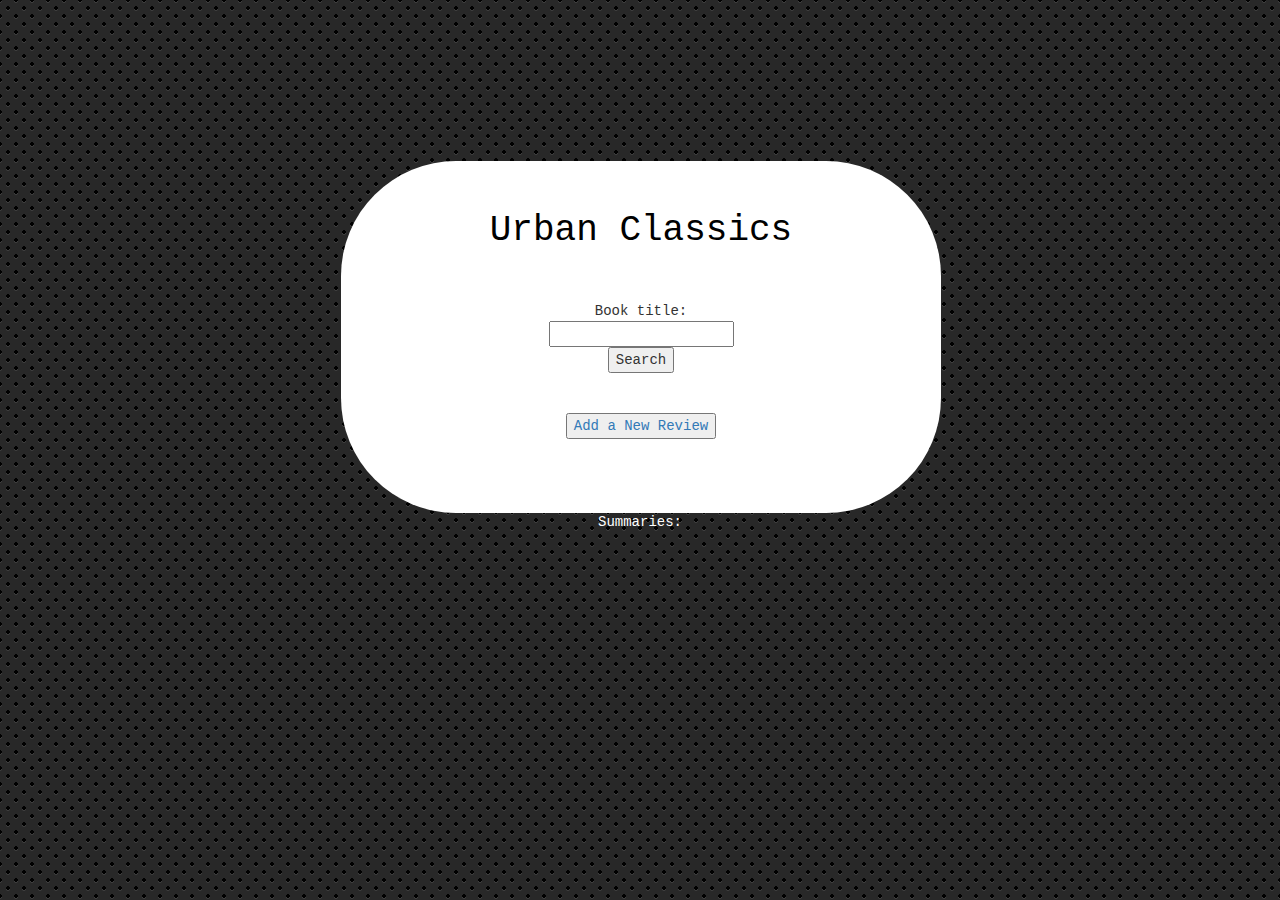
<file: index.html>
<!DOCTYPE html>
<html lang="en">
  <head>
    <meta charset="utf-8">
    <meta http-equiv="X-UA-Compatible" content="IE=edge">
    <meta name="viewport" content="width=device-width, initial-scale=1">
    <!-- The above 3 meta tags *must* come first in the head; any other head content must come *after* these tags -->
    <title>LA Hacks Nonsense...</title>

    <!-- Additional CSS Files -->
    <link rel="stylesheet" type="text/css" href="css/zach.css">

    <!-- Bootstrap -->
    <link href="css/bootstrap.min.css" rel="stylesheet">
    <link rel="stylesheet" type="text/css" href="practiceCSS.css">
    <!-- HTML5 shim and Respond.js for IE8 support of HTML5 elements and media queries -->
    <!-- WARNING: Respond.js doesn't work if you view the page via file:// -->
    <!--[if lt IE 9]>
      <script src="https://oss.maxcdn.com/html5shiv/3.7.2/html5shiv.min.js"></script>
      <script src="https://oss.maxcdn.com/respond/1.4.2/respond.min.js"></script>
    <![endif]-->
  </head>
  <body>
    <br>
    <br>
    <br>
    <br>
    <br>
    <br>
    <br>
    <br>
    <!--<div id="banner">
    </div>-->

    <div class="css-shapes-preview">
      <h1 id="pageName">Urban Classics</h1>   
      <br>
      <br>
      <form name="searchForm" id="searchForm" action="javascript:displayMatching();">
        Book title:<br>
        <input type="text" name="searchTitle" id="searchTitle" />
        <br>
        <input id="searchButton" type="submit" name="searchButton" value="Search"/>
      </form>
      <br>
      <br>
      
      <form action="javascript:newReview();">
        <a href="addReview.html">
          <input id="button2" type="button" name="button2" value="Add a New Review"/>
        </a>
      </form>
      
      <br>
    </div>

    <div id="summary">
      <p>Summaries:</p>
      <p id="displayMatches"></p>
    </div>

    <!-- Beginning of my Javascript scripts --> 
    <script src="js/reviewServer.js"></script>
    <script src="js/bookTitle.js"></script>

    <!-- jQuery (necessary for Bootstrap's JavaScript plugins) -->
    <script src="https://ajax.googleapis.com/ajax/libs/jquery/1.11.2/jquery.min.js"></script>
    <!-- Include all compiled plugins (below), or include individual files as needed -->
    <script src="js/bootstrap.min.js"></script>
  </body>
</html>
</file>
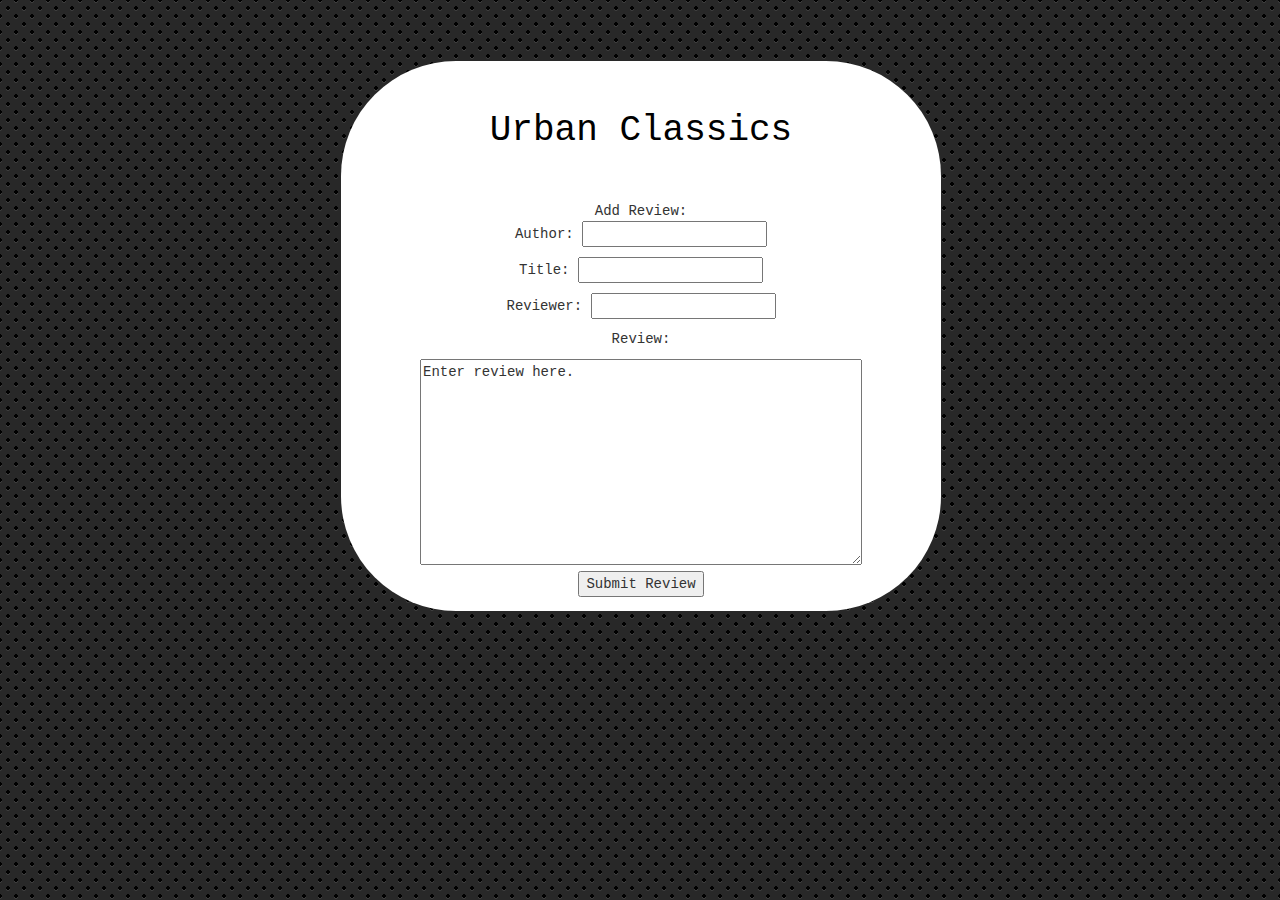
<file: addReview.html>
<!DOCTYPE html>
<html lang="en">
  <head>
    <meta charset="utf-8">
    <meta http-equiv="X-UA-Compatible" content="IE=edge">
    <meta name="viewport" content="width=device-width, initial-scale=1">
    <!-- The above 3 meta tags *must* come first in the head; any other head content must come *after* these tags -->
    <title>LA Hacks Nonsense...</title>


    <!-- Bootstrap -->
    <link href="css/bootstrap.min.css" rel="stylesheet">

    <!-- Additional CSS Files -->
    <link rel="stylesheet" type="text/css" href="practiceCSS.css">


    <!-- HTML5 shim and Respond.js for IE8 support of HTML5 elements and media queries -->
    <!-- WARNING: Respond.js doesn't work if you view the page via file:// -->
    <!--[if lt IE 9]>
      <script src="https://oss.maxcdn.com/html5shiv/3.7.2/html5shiv.min.js"></script>
      <script src="https://oss.maxcdn.com/respond/1.4.2/respond.min.js"></script>
    <![endif]-->
  </head>
  <body>
    <br>
    <br>
    <br>
    <div class="css-shapes-preview2"><h1 id="pageName">Urban Classics</h1>   
      <br>
      <br>
    <form method="post" action="/" id="addForm">
        Add Review:<br>
        <p>Author: <input type="text" name="author" id="author" /></p>
        <p>Title: <input type="text" name="addTitle" id="addTitle" /></p>
        <p>Reviewer: <input type="text" name="reviewer" id="reviewer" /></p>
        <p>Review: </p><textarea name="review" id="review" rows="10" cols="50">Enter review here.</textarea>
        <br>
        <input id="reviewButton" type="submit" name="reviewButton" value="Submit Review" />
    </form>
    </div>

    <!-- Beginning of my Javascript scripts -->
    <script src="js/bookTitle.js"></script>

    <!-- jQuery (necessary for Bootstrap's JavaScript plugins) -->
    <script src="https://ajax.googleapis.com/ajax/libs/jquery/1.11.2/jquery.min.js"></script>
    <!-- Include all compiled plugins (below), or include individual files as needed -->
    <script src="js/bootstrap.min.js"></script>
  </body>
</html>
</file>
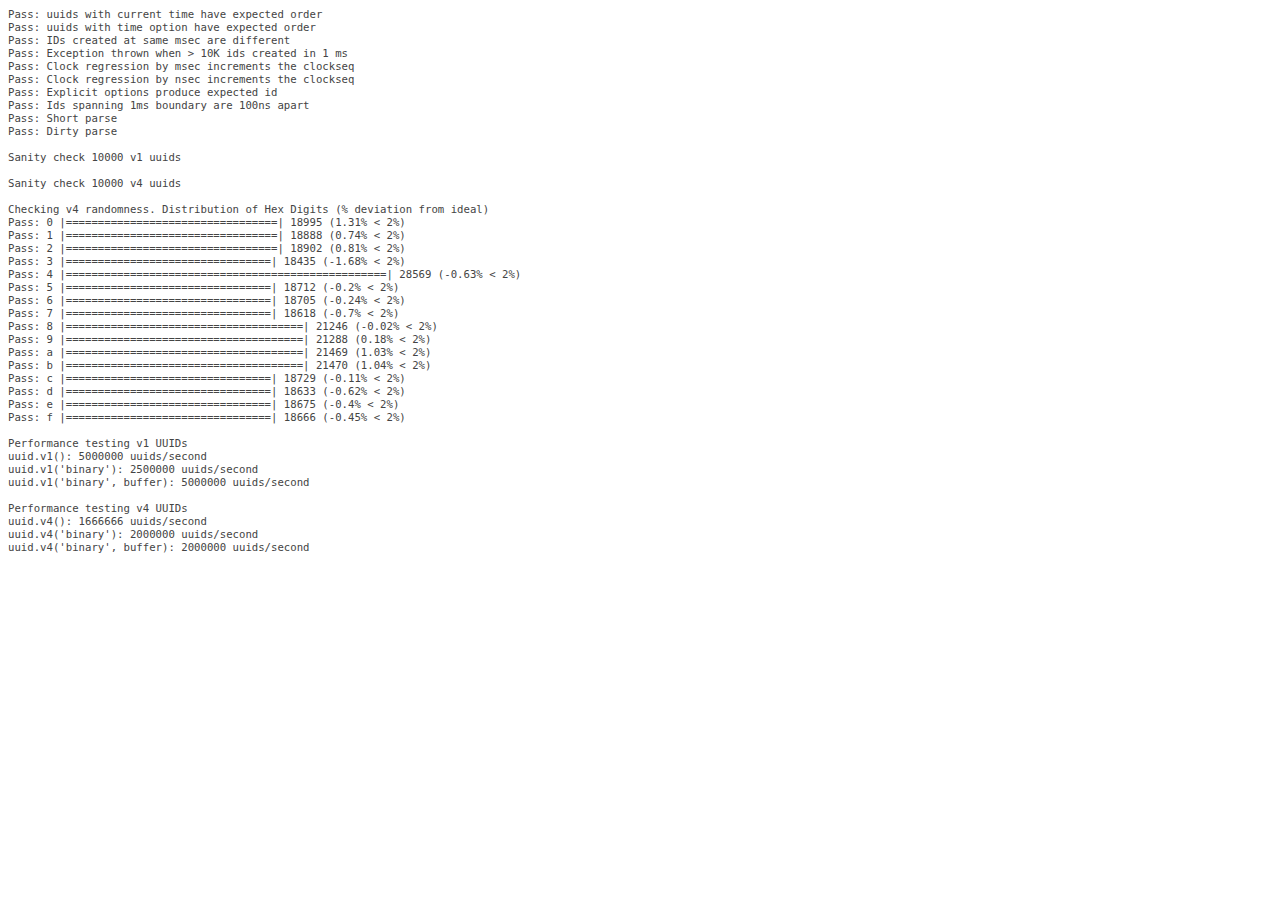
<file: node_modules/request/node_modules/node-uuid/test/test.html>
<html>
  <head>
    <style>
      div {
        font-family: monospace;
        font-size: 8pt;
      }
      div.log {color: #444;}
      div.warn {color: #550;}
      div.error {color: #800; font-weight: bold;}
    </style>
    <script src="../uuid.js"></script>
  </head>
  <body>
    <script src="./test.js"></script>
  </body>
</html>
</file>
<file: css/zach.css>
#summary {
	color: white;
}

#addForm {
	margin-top: 5%;
}

#displayMatches {
	color: white;
}
</file>
<file: practiceCSS.css>
/*#banner{
	margin: 0 auto;
	width: 780px;
	height: 100%; /* 300px; 
	border: #ffffff solid 10px;
	background: #ffffff;
	color: #000000;
	font-size:18px;
	/* text-align: right; */
	/* padding-right: 10px; 
}*/

body {
		background:
		radial-gradient(black 15%, transparent 16%) 0 0,
		radial-gradient(black 15%, transparent 16%) 8px 8px,
		radial-gradient(rgba(255,255,255,.1) 15%, transparent 20%) 0 1px,
		radial-gradient(rgba(255,255,255,.1) 15%, transparent 20%) 8px 9px;
		background-color:#282828;
		background-size:16px 16px;
		/*background: white; */
    	font-family: "Courier New", Courier, monospace;
		text-align: center;
}
#pageName {
	font-family: "Courier New", Courier, monospace;
    color: #000000; /* #A8A8A8; */
    text-align: center;
    /*margin-left: 20px;*/
}

.css-shapes-preview{ 
	margin: 0 auto;
    position: relative; 
    height: 352px; 
    width: 600px; 
    background-color: #ffffff; 
    border-radius: 115px; 
    top: 1px; 
    left: 1px; 
    -webkit-transform: rotate(0deg) skew(0deg); 
    transform: rotate(0deg) skew(0deg); 
    border-top: 30px dotted transparent; 
    border-left: 30px dotted transparent; 
    border-right: 30px dotted transparent; 
    border-bottom: 30px dotted transparent; 
}

.css-shapes-preview2{ 
	margin: 0 auto;
    position: relative; 
    height: 550px; 
    width: 600px; 
    background-color: #ffffff; 
    border-radius: 115px; 
    top: 1px; 
    left: 1px; 
    -webkit-transform: rotate(0deg) skew(0deg); 
    transform: rotate(0deg) skew(0deg); 
    border-top: 30px dotted transparent; 
    border-left: 30px dotted transparent; 
    border-right: 30px dotted transparent; 
    border-bottom: 30px dotted transparent; 
}
</file>
